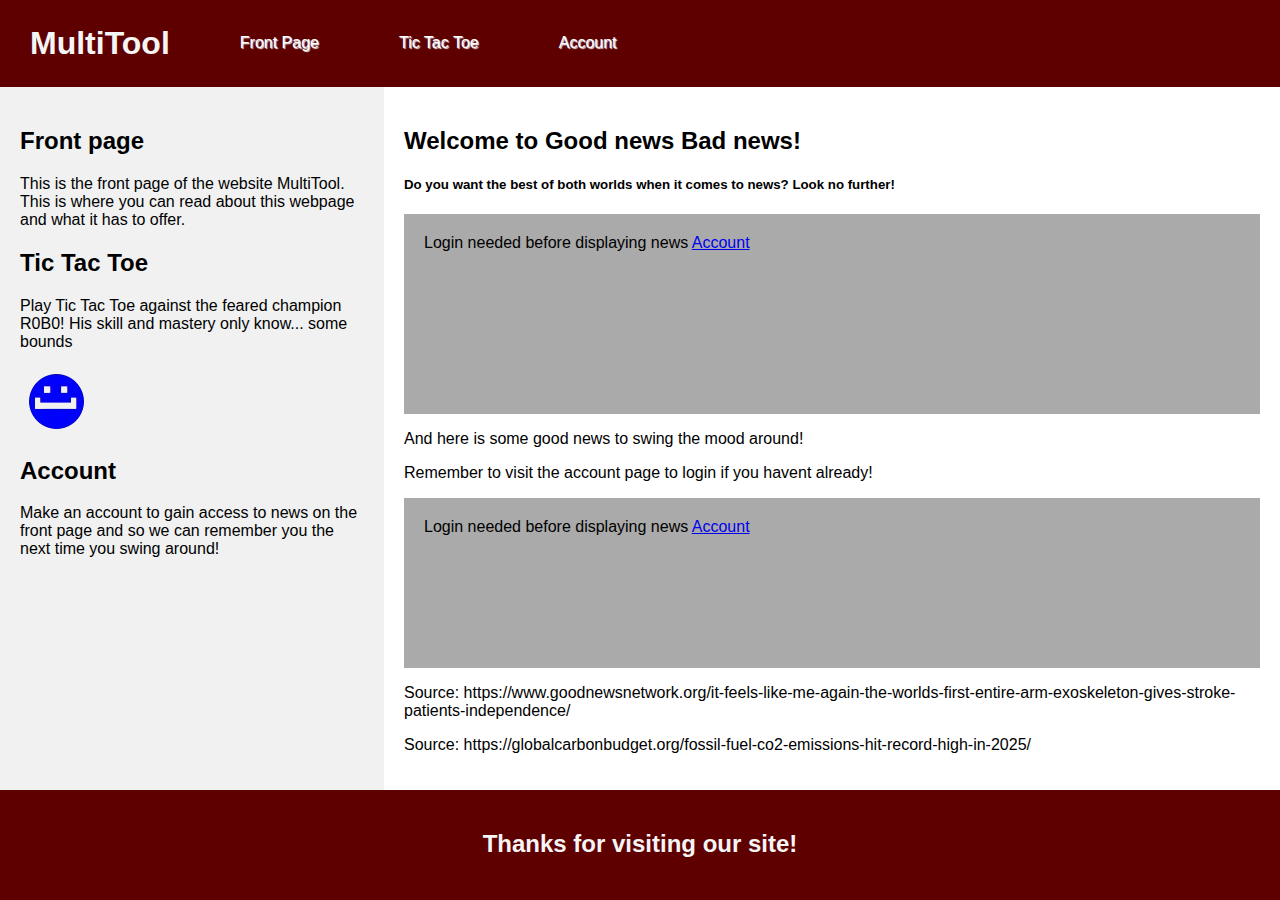
<file: index.html>
<html lang="en">
<head>
<link rel="stylesheet" href="Style.css">
<title>MultiTool</title>
<meta charset="UTF-8">
<meta name="viewport" content="width=device-width, initial-scale=1">

</head>
<body>


<div class="navbar">
  <h1>MultiTool</h1>
  <a href="index.html">Front Page</a>
  <a href="Sub.Index/Secondindex.html">Tic Tac Toe</a>
  <a href="Sub.Index/Thirdindex.html">Account</a>

</div>

<div class="container">
  <div class="side">
    <h2>Front page</h2>
    <p>This is the front page of the website MultiTool. This is where you can
        read about this webpage and what it has to offer. 
    </p>
    <h2>Tic Tac Toe</h2>
    <p>Play Tic Tac Toe against the feared champion R0B0! His skill and mastery only know... some bounds</p>
    <img src="Imgs/FearedChampion.png" alt="FearedChampion">
    <p><h2>Account</h2></p>
    Make an account to gain access to news on the front page and so we can remember you the next time you swing around!

    <div>
  </div>
</div>
  <div class="main">
    <h2>Welcome to Good news Bad news!</h2>
    <h5>Do you want the best of both worlds when it comes to news? Look no further!</h5>
    <div class="Box" id="news1" style="height:200px;">Login needed before displaying news <a href="Sub.Index/Thirdindex.html">Account</a></div>
    <p>And here is some good news to swing the mood around!</p>
    <p>Remember to visit the account page to login if you havent already!</p>
    <div class="Box" id="news2" style="height:170px;">Login needed before displaying news <a href="Sub.Index/Thirdindex.html">Account</a></div>
    <p>Source: https://www.goodnewsnetwork.org/it-feels-like-me-again-the-worlds-first-entire-arm-exoskeleton-gives-stroke-patients-independence/</p>
    <p>Source: https://globalcarbonbudget.org/fossil-fuel-co2-emissions-hit-record-high-in-2025/</p>

  
  </div>
</div>

<footer>
  <h2>Thanks for visiting our site!</h2>
</footer>

<script src="Javascript/Login.js"></script>
</body>
</html>
</file>
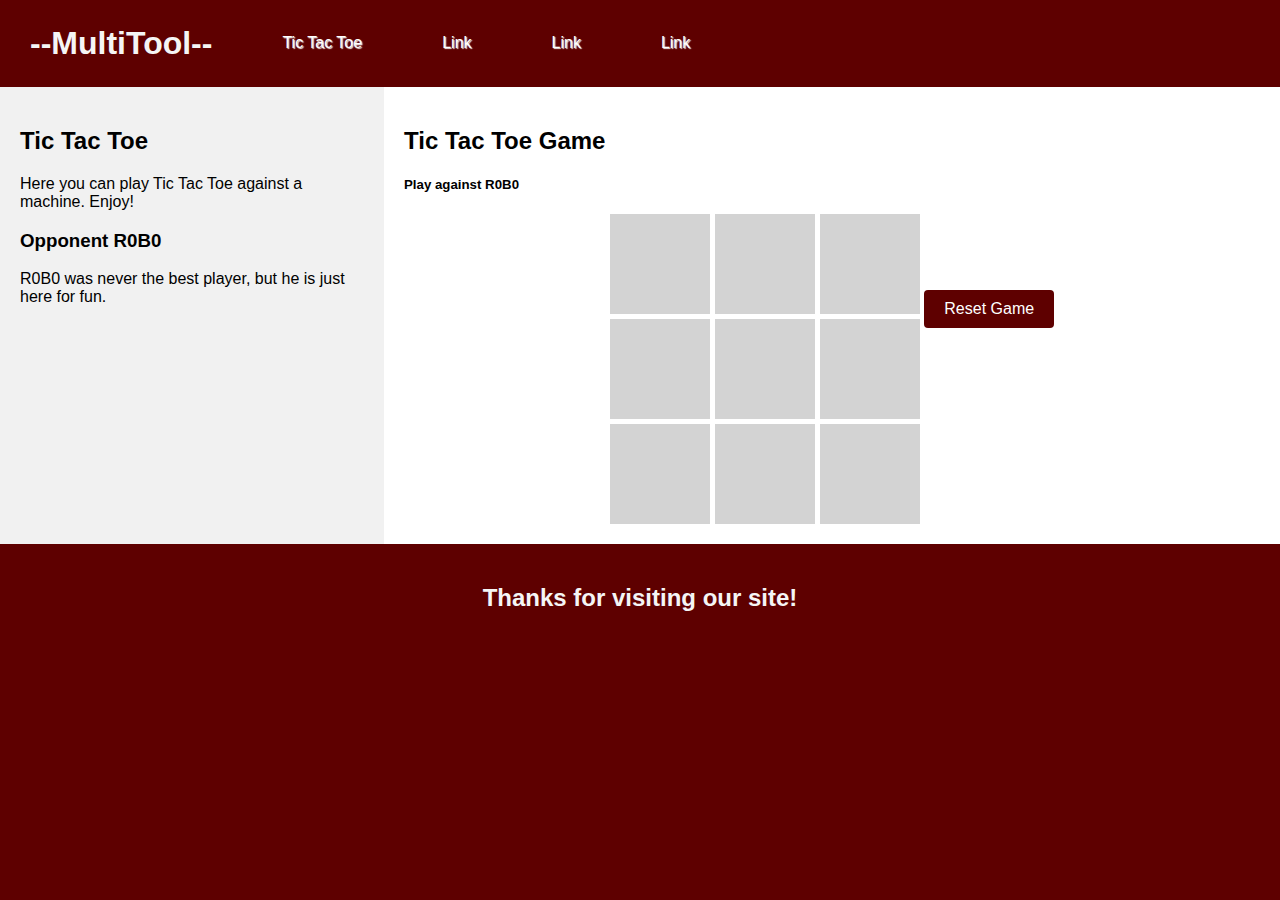
<file: Secondindex.html>
<html lang="en">
<head>
<link rel="stylesheet" href="Style.css">
<title>MultiTool</title>
<meta charset="UTF-8">
<meta name="viewport" content="width=device-width, initial-scale=1">
</head>
<body>

<div class="navbar">
  <h1 style="color: whitesmoke;">--MultiTool--</h1>
  <a href="index.html">Tic Tac Toe</a>
  <a href="Secondindex.html">Link</a>
  <a href="#">Link</a>
  <a href="#">Link</a>
</div>

<div class="container">
  <div class="side">
    <h2>Tic Tac Toe</h2>
    <p>Here you can play Tic Tac Toe against a machine. Enjoy!</p>
    <h3>Opponent R0B0</h3>
    <p>R0B0 was never the best player, but he is just here for fun.</p>
  </div>
  
  <div class="main">
    <h2>Tic Tac Toe Game</h2>
    <h5>Play against R0B0</h5>
    
    <div class="container2">
      <div class="board" id="board">
        <div class="cell" id="1"></div>
        <div class="cell" id="2"></div>
        <div class="cell" id="3"></div>
        <div class="cell" id="4"></div>
        <div class="cell" id="5"></div>
        <div class="cell" id="6"></div>
        <div class="cell" id="7"></div>
        <div class="cell" id="8"></div>
        <div class="cell" id="9"></div>
      </div>
      <button onclick="reset()" style="margin-top: 20px; padding: 10px 20px; font-size: 16px; background-color: #5e0000; color: white; border: none; border-radius: 4px; cursor: pointer;">Reset Game</button>
    </div>
  </div>
</div>

<footer>
  <h2 style="color: whitesmoke;">Thanks for visiting our site!</h2>
</footer>

<script src="Script.js"></script>
</body>
</html>
</file>
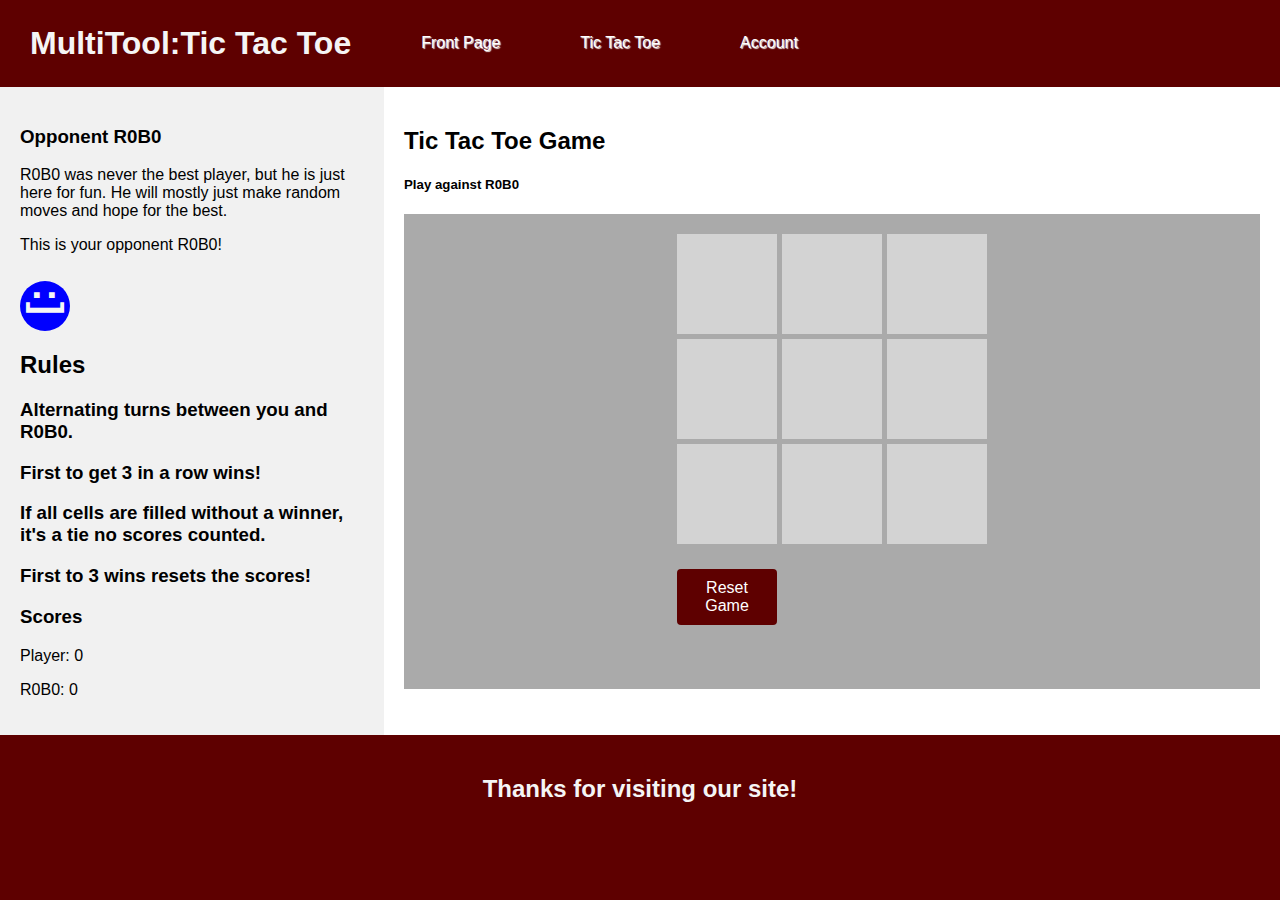
<file: Sub.Index/Secondindex.html>
<html lang="en">
<head>
<link rel="stylesheet" href="../Style.css">
<title>MultiTool</title>
<meta charset="UTF-8">
<meta name="viewport" content="width=device-width, initial-scale=1">
</head>
<body>

<div class="navbar">
  <h1 style="color: whitesmoke;">MultiTool:Tic Tac Toe</h1>
  <a href="../index.html">Front Page</a>
  <a href="#">Tic Tac Toe</a>
  <a href="Thirdindex.html">Account</a>
</div>

<div class="container">
  <div class="side">
    <h3>Opponent R0B0</h3>
    <p>R0B0 was never the best player, but he is just here for fun.
       He will mostly just make random moves and hope for the best.
    </p>
    <p>This is your opponent R0B0! </p>
    <div id="box"><H1 style="font-size: 40px; color: whitesmoke;">:]</H1></div> 

        <h2>Rules</h2>
        <h3>
        <p>Alternating turns between you and R0B0.</p>
        <p>First to get 3 in a row wins!</p>
        <p>If all cells are filled without a winner, it's a tie no scores counted.</p>
        <p>First to 3 wins resets the scores!</p>
        </h3>

    <h3>Scores</h3>
    <p>Player: <span id="playerScore">0</span></p>
    <p>R0B0: <span id="aiScore">0</span></p>
  </div>
  
  <div class="main">
    <h2>Tic Tac Toe Game</h2>
    <h5>Play against R0B0</h5>
    <div class="Box" style="height:475px;">
     <div class="container2">
      <div class="board" id="board">
        <div class="cell"></div>
        <div class="cell"></div>
        <div class="cell"></div>
        <div class="cell"></div>
        <div class="cell"></div>
        <div class="cell"></div>
        <div class="cell"></div>
        <div class="cell"></div>
        <div class="cell"></div>
         <button id="resetBtn" style="margin-top: 20px; padding: 10px 20px; font-size: 16px; background-color: #5e0000; color: white; border: none; border-radius: 4px; cursor: pointer;">Reset Game</button>
       </div>
      </div>
    </div>
  </div>
</div>

<footer>
  <h2>Thanks for visiting our site!</h2>
</footer>

<script src="../Script.js"></script>
</body>
</html>
</file>
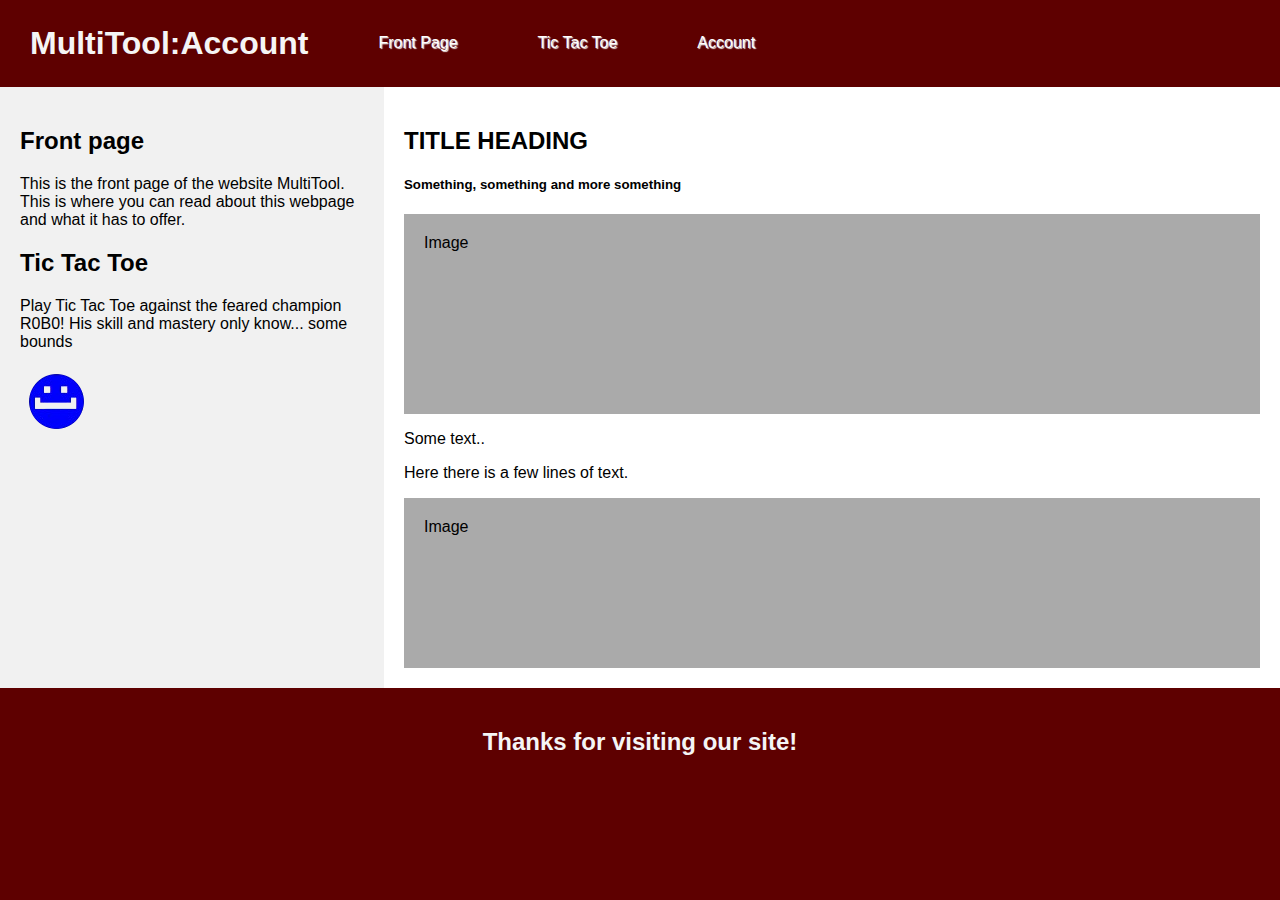
<file: Sub.Index/Thirdindex.html>
<html lang="en">
<head>
<link rel="stylesheet" href="../Style.css">
<title>MultiTool</title>
<meta charset="UTF-8">
<meta name="viewport" content="width=device-width, initial-scale=1">

</head>
<body>


<div class="navbar">
  <h1>MultiTool:Account</h1>
  <a href="../index.html">Front Page</a>
  <a href="Secondindex.html">Tic Tac Toe</a>
  <a href="#">Account</a>

</div>

<div class="container">
  <div class="side">
    <h2>Front page</h2>
    <p>This is the front page of the website MultiTool. This is where you can
        read about this webpage and what it has to offer. 
    </p>
    <h2>Tic Tac Toe</h2>
    <p>Play Tic Tac Toe against the feared champion R0B0! His skill and mastery only know... some bounds</p>
    <img src="../Imgs/FearedChampion.png" alt="FearedChampion">
    <div>
  </div>
</div>
  <div class="main">
    <h2>TITLE HEADING</h2>
    <h5>Something, something and more something</h5>
    <div class="Box" style="height:200px;">Image</div>
    <p>Some text..</p>
    <p>Here there is a few lines of text.</p>
    <div class="Box" style="height:170px;">Image</div>
  </div>
</div>

<footer>
  <h2>Thanks for visiting our site!</h2>
</footer>
<script src="../Script.js"></script>
</body>
</html>
</file>
<file: Style.css>
* {
  box-sizing: border-box;
}

body {
  font-family: Arial;
  margin: 0;
  background-color: #5e0000;
}


.navbar {
  display: flex;
  background-color: #5e0000;
}


.navbar a {
  color: white;
  padding: 14px 20px;
  text-decoration: none;
  text-align: center;
  margin: 20px;
  text-shadow: #f1f1f1 1px 1px 1px;
  
}

.navbar a:hover {
  background-color: #ddd;
  color: black;
}

.navbar h1 {
  padding: 5px 10px;
  margin: 20px;
  color: whitesmoke;
}

.container {  
  display: flex;
  flex-wrap: wrap;
}

.side {
  flex: 30%;
  background-color: #f1f1f1;
  padding: 20px;
}


.main {
  flex: 70%;
  background-color: white;
  padding: 20px;
}


.Box {
  background-color: #aaa;
  width: 100%;
  padding: 20px;
}

footer {
  padding: 20px;
  text-align: center;
  background: #5e0000;
  color: whitesmoke;
}

@media screen and (max-width: 700px) {
  .container, .navbar {   
    flex-direction: column;
  }
}

.container2 {
    text-align: center;
}

.board {
    display: inline-grid;
    grid-template-columns: repeat(3, 100px);
    grid-gap: 5px;
}

.cell {
    width: 100px;
    height: 100px;
    background-color: lightgray;
    display: flex;
    justify-content: center;
    align-items: center;
    font-size: 36px;
    cursor: pointer;
}

button {
    margin-top: 20px;
    font-size: 18px;
}
#box { 
  height: 50px; 
  width: 50px; 
  background-color: blue; 
  position: relative; 
  animation-name: frem-og-tilbake; 
  animation-duration: 2s; 
  animation-iteration-count: infinite; 
  animation-direction: alternate;
  border-radius: 1cm;
  padding-left: 0.2cm;
  rotate: 90deg;
} 
   @keyframes frem-og-tilbake { 
    0% { 
  left: 0px; 
       } 
  100% { 
  left: 250px; 
  } 
}

.login-form {
  text-align: center;
}

.login-form h3 {
  font-size: 24px;
  margin-bottom: 20px;
}

#usernameInput {
  font-size: 18px;
  padding: 10px;
  width: 250px;
  margin-bottom: 20px;
}

#loginBtn {
  font-size: 18px;
  padding: 10px 20px;
  background-color: #5e0000;
  color: white;
  border: none;
  cursor: pointer;
}

#displayName {
  font-size: 18px;
  margin-top: 20px;
}

.buttons {
  display: flex;
  gap: 10px;
  justify-content: center;
}

.login-button {
  font-size: 18px;
  padding: 10px 20px;
  background-color: #5e0000;
  color: white;
  border: none;
  cursor: pointer;
}
</file>
